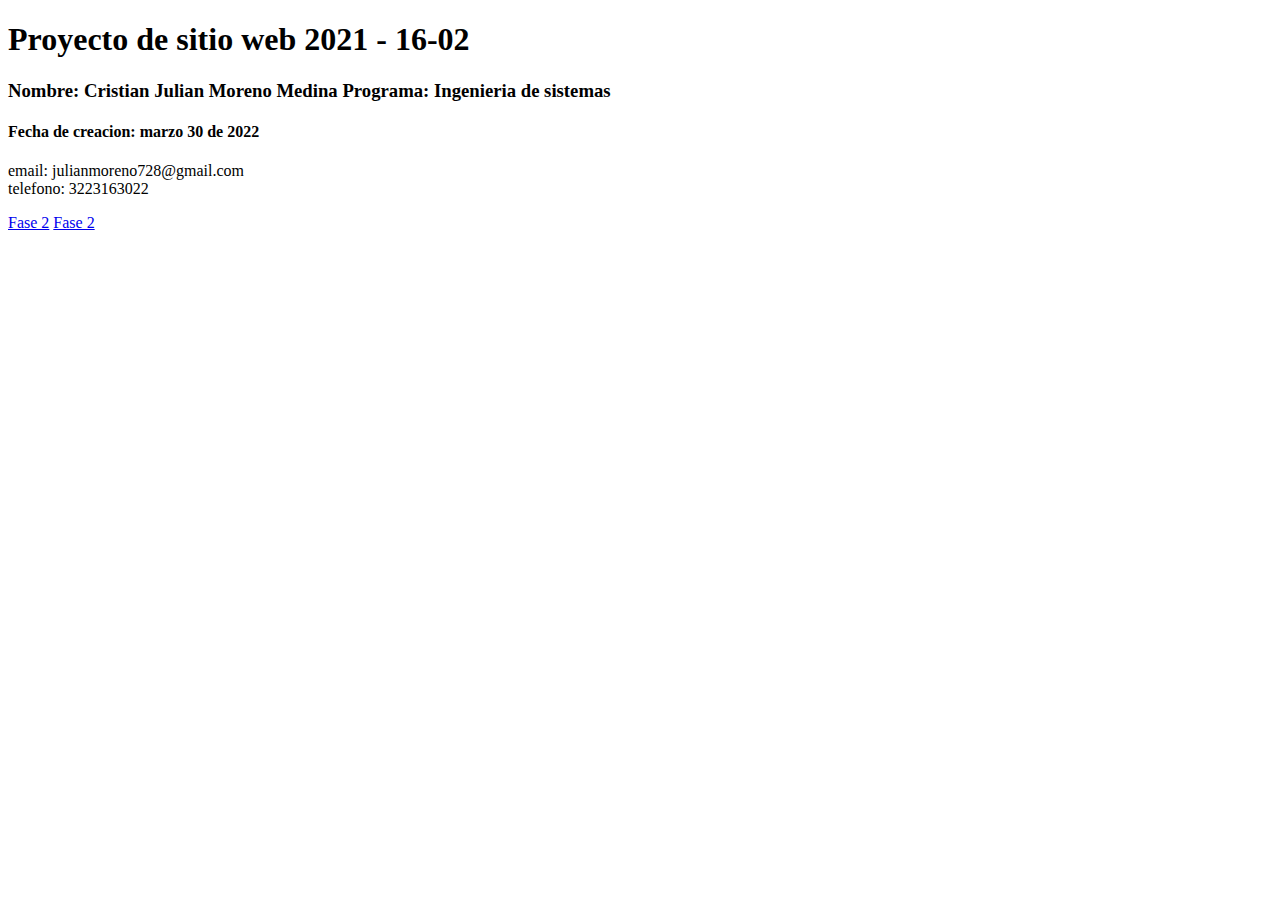
<file: index.html>
<!DOCTYPE html>
<html lang="en">
<head>
    <meta charset="UTF-8">
    <meta http-equiv="X-UA-Compatible" content="IE=edge">
    <meta name="viewport" content="width=
    , initial-scale=1.0">
    <title>Document</title>
</head>
<body>

    <h1>
        Proyecto de sitio web 2021 - 16-02
    </h1>

    <h3>
        Nombre: Cristian Julian Moreno Medina
        Programa: Ingenieria de sistemas
    </h3>
    <h4>
        Fecha de creacion: marzo 30 de 2022
    </h4>

    <p>
        email: julianmoreno728@gmail.com <br>
        telefono: 3223163022 <br>
    </p>

    <a href="Fase 2/design.html">Fase 2</a>
    <a href="Fase 3/index.html">Fase 2</a>
</body>

</html>
</file>
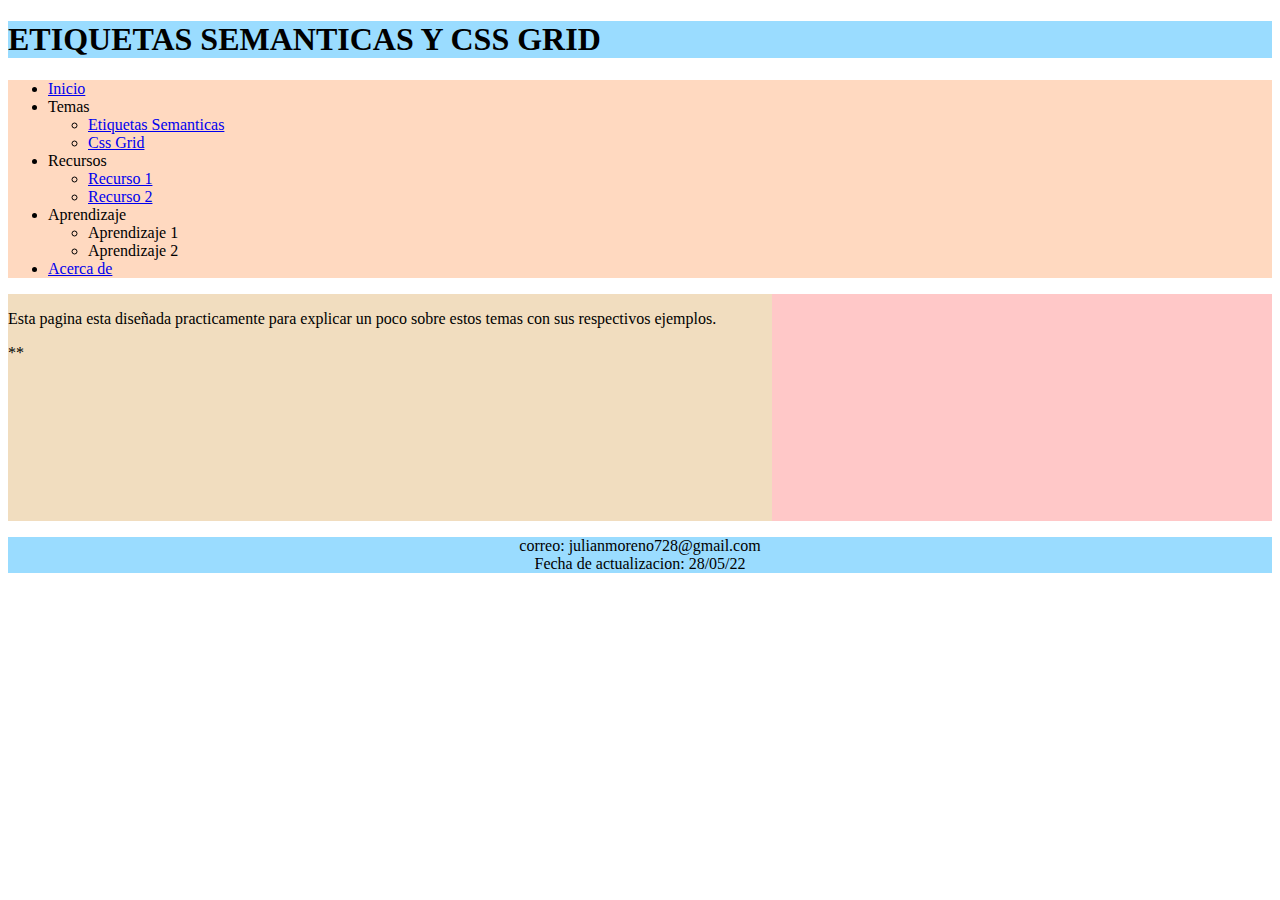
<file: Fase 3/index.html>
<!DOCTYPE html>
<html lang="en">
<head>
    <meta charset="UTF-8">
    <meta http-equiv="X-UA-Compatible" content="IE=edge">
    <meta name="viewport" content="width=, initial-scale=1.0">
    <title>Document</title>
    <link rel="stylesheet" href="css/estilos.css">
</head>
<body>
    <header>
        <h1> ETIQUETAS SEMANTICAS Y CSS GRID</h1>
    </header>

    <nav>
        <ul>
            <li><a href="index.html">Inicio</a></li>
            <li>Temas
                <ul>
                    <li><a href="tema1.html">Etiquetas Semanticas</a></li>
                    <li><a href="tema2.html">Css Grid</a></li>
                </ul>
            </li>
            <li>Recursos
                <ul>
                    <li><a href="recurso1.html">Recurso 1</a></li>
                    <li><a href="recurso2.html">Recurso 2</a></li>
                </ul>
            </li>
            <li>Aprendizaje
                <ul>
                    <li>Aprendizaje 1</li>
                    <li>Aprendizaje 2</li>
                </ul>
            </li>
            <li><a href="autor.html">Acerca de</a></li>
        </ul>
    </nav>

    <main>
        <section>
            <article>
                <p>
                    Esta pagina esta diseñada practicamente para explicar un poco sobre estos temas con sus respectivos ejemplos.
                </p>

            </article>
            <article>
                <p> ** </p>

            </article>
        </section>
        <aside>
            <iframe src="https://www.facebook.com/plugins/post.php?href=https%3A%2F%2Fm.facebook.com%2FUniversidadUNAD%2Fposts&width=500&show_text=true&height=223&appId" width="500" height="223" style="border:none;overflow:hidden" scrolling="no" frameborder="0" allowfullscreen="true" allow="autoplay; clipboard-write; encrypted-media; picture-in-picture; web-share"></iframe>

        </aside>
    </main>
    <footer>
        <p>
            correo: julianmoreno728@gmail.com <br>
            Fecha de actualizacion: 28/05/22 <br>
        </p>
    </footer>
</body>
</html>
</file>
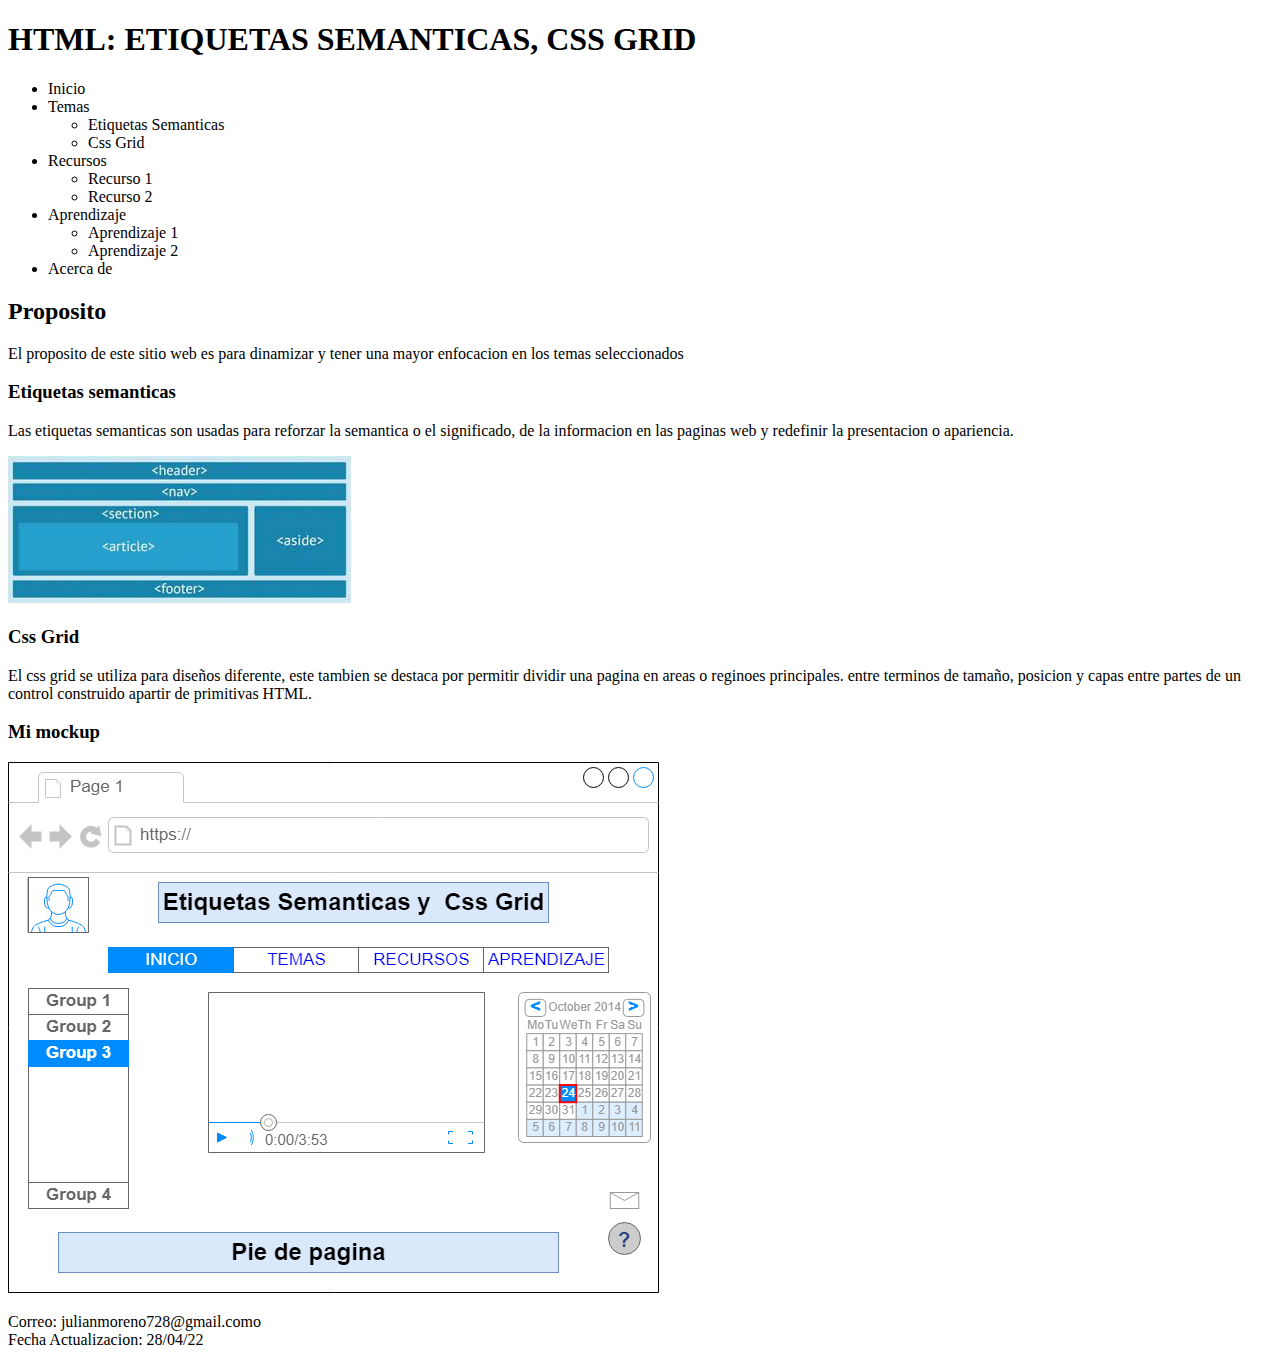
<file: Fase 2/design.html>
<!DOCTYPE html>
<html lang="en">
<head>
    <meta charset="UTF-8">
    <meta http-equiv="X-UA-Compatible" content="IE=edge">
    <meta name="viewport" content="width=device-width, initial-scale=1.0">
    <title>Document</title>
</head>
<body>
    
     <header> 
         <h1>
             HTML: ETIQUETAS SEMANTICAS, CSS GRID
         </h1>
     </header>
     <nav>
         <ul>
             <li>Inicio</li>
             <li>Temas
                 <ul>
                     <li>Etiquetas Semanticas</li>
                     <li>Css Grid</li>
                 </ul>
             </li>
             <li>Recursos
                 <ul>
                     <li>Recurso 1</li>
                     <li>Recurso 2</li>
                 </ul>
             </li>
             <li>Aprendizaje
                 <ul>
                     <li>Aprendizaje 1</li>
                     <li>Aprendizaje 2</li>
                 </ul>
             </li>
             <li>Acerca de

             </li>
         </ul>
     </nav>

     <section>
         <h2>Proposito</h2>
         <p>
            El proposito de este sitio web es para dinamizar y tener una mayor enfocacion en los temas seleccionados
         </p>
         <article>
             <h3>Etiquetas semanticas</h3>
             <p>
                 Las etiquetas semanticas son usadas para reforzar la semantica o el significado,
                 de la informacion en las paginas web y redefinir la presentacion o apariencia.
             </p>

             <img src="img/Etiquetas Semanticas.jpg" alt="Imagen de Etiquetas semanticas">

         </article>

         <article>
             <h3>Css Grid</h3>
             <p>
                 El css grid se utiliza para diseños diferente,
                  este tambien se destaca por permitir dividir una pagina en areas o reginoes principales.
                  entre terminos de tamaño, posicion y capas entre partes de un control construido apartir de primitivas HTML.
                 
             </p>
         </article>

         <article>
             <h3>Mi mockup</h3>
             <img src="img/Mockup (2).png" alt="Imagen de mi Mockup">
             
         </article>

         <footer>
            <p>
                Correo: julianmoreno728@gmail.como <br>       
                Fecha Actualizacion: 28/04/22
            </p>
         </footer>
     </section>
</body>
</html>
</file>
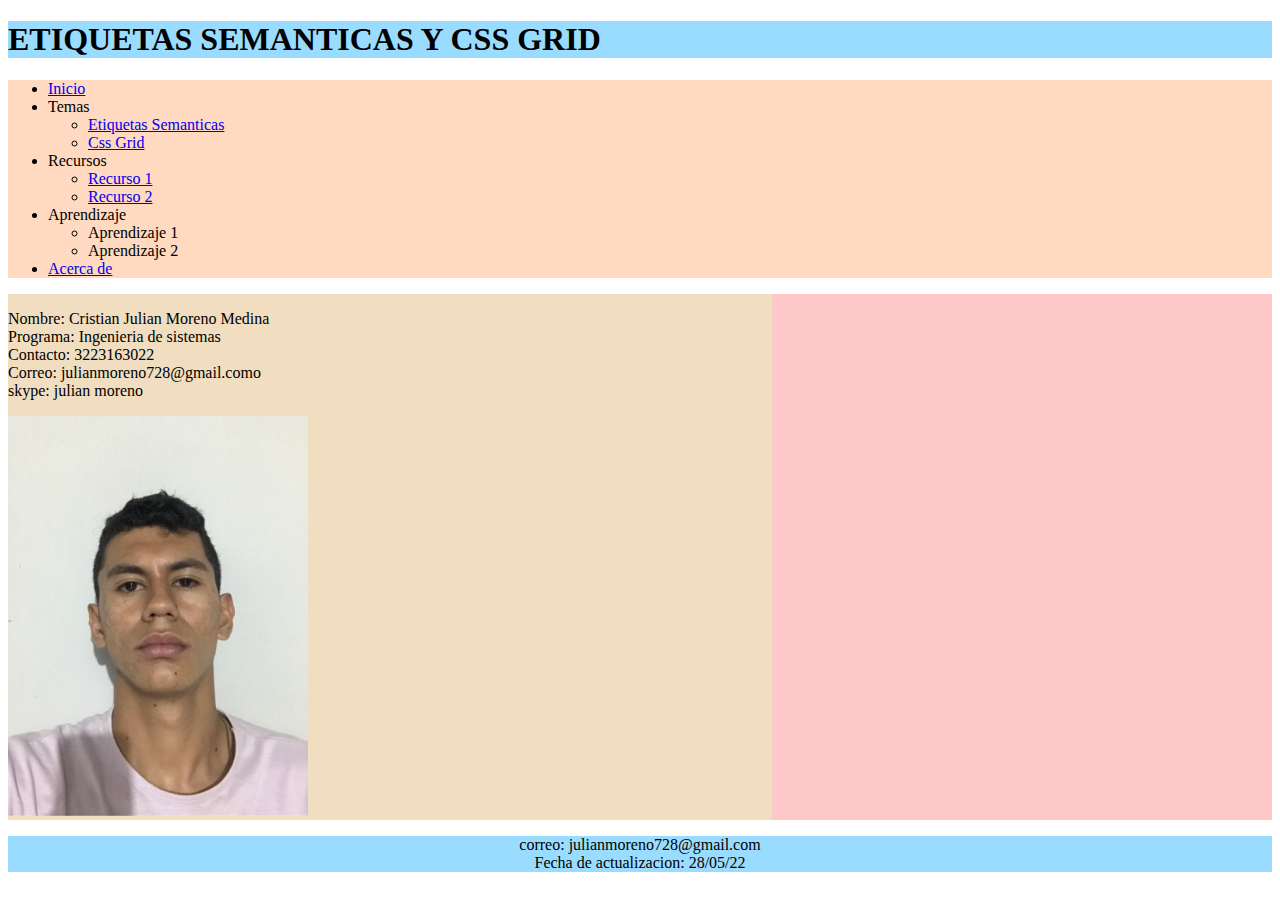
<file: Fase 3/autor.html>
<!DOCTYPE html>
<html lang="en">
<head>
    <meta charset="UTF-8">
    <meta http-equiv="X-UA-Compatible" content="IE=edge">
    <meta name="viewport" content="width=, initial-scale=1.0">
    <title>Document</title>
    <link rel="stylesheet" href="css/estilos.css">
</head>
<body>
    <header>
        <h1> ETIQUETAS SEMANTICAS Y CSS GRID</h1>
    </header>

    <nav>
        <ul>
            <li><a href="index.html">Inicio</a></li>
            <li>Temas
                <ul>
                    <li><a href="tema1.html">Etiquetas Semanticas</a></li>
                    <li><a href="tema2.html">Css Grid</a></li>
                </ul>
            </li>
            <li>Recursos
                <ul>
                    <li><a href="recurso1.html">Recurso 1</a></li>
                    <li><a href="recurso2.html">Recurso 2</a></li>
                </ul>
            </li>
            <li>Aprendizaje
                <ul>
                    <li>Aprendizaje 1</li>
                    <li>Aprendizaje 2</li>
                </ul>
            </li>
            <li><a href="autor.html">Acerca de</a></li>
        </ul>
    </nav>

    <main>
        <section>
            <article>
                <p>
                    Nombre: Cristian Julian Moreno Medina <br>
                    Programa: Ingenieria de sistemas <br>
                    Contacto: 3223163022 <br>
                    Correo: julianmoreno728@gmail.como <br>       
                    skype: julian moreno 
                </p>

            </article>
            <article>
                <img src="img/Perfil.jpeg" height="400px" widht="400px">

            </article>
        </section>
        <aside>
            <iframe src="https://www.facebook.com/plugins/post.php?href=https%3A%2F%2Fm.facebook.com%2FUniversidadUNAD%2Fposts&width=500&show_text=true&height=223&appId" width="500" height="223" style="border:none;overflow:hidden" scrolling="no" frameborder="0" allowfullscreen="true" allow="autoplay; clipboard-write; encrypted-media; picture-in-picture; web-share"></iframe>

        </aside>
    </main>
    <footer>
        <p>
            correo: julianmoreno728@gmail.com <br>
            Fecha de actualizacion: 28/05/22 <br>
        </p>
    </footer>
</body>
</html>
</file>
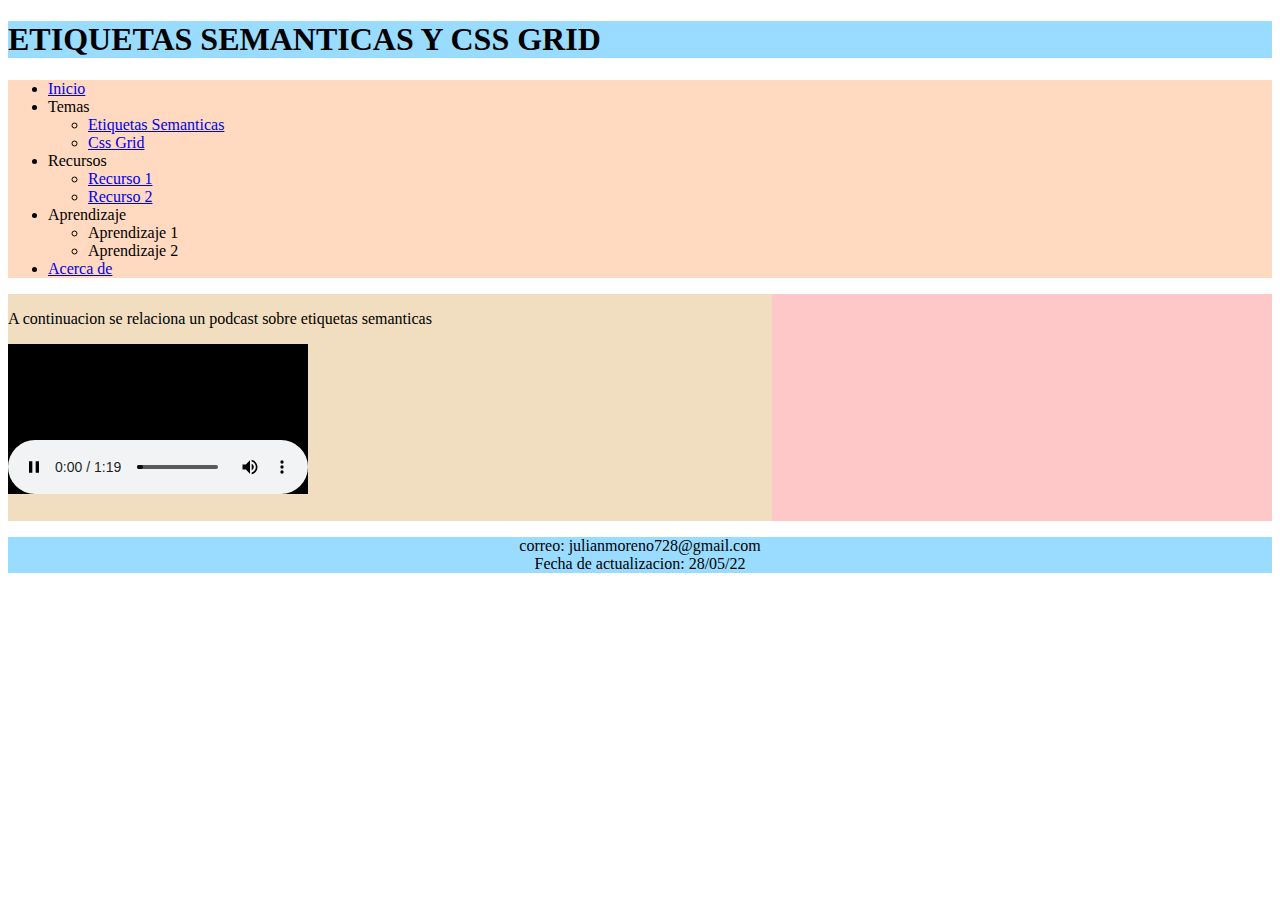
<file: Fase 3/recurso1.html>
<!DOCTYPE html>
<html lang="en">
<head>
    <meta charset="UTF-8">
    <meta http-equiv="X-UA-Compatible" content="IE=edge">
    <meta name="viewport" content="width=, initial-scale=1.0">
    <title>Document</title>
    <link rel="stylesheet" href="css/estilos.css">
</head>
<body>
    <header>
        <h1> ETIQUETAS SEMANTICAS Y CSS GRID</h1>
    </header>

    <nav>
        <ul>
            <li><a href="index.html">Inicio</a></li>
            <li>Temas
                <ul>
                    <li><a href="tema1.html">Etiquetas Semanticas</a></li>
                    <li><a href="tema2.html">Css Grid</a></li>
                </ul>
            </li>
            <li>Recursos
                <ul>
                    <li><a href="recurso1.html">Recurso 1</a></li>
                    <li><a href="recurso2.html">Recurso 2</a></li>
                </ul>
            </li>
            <li>Aprendizaje
                <ul>
                    <li>Aprendizaje 1</li>
                    <li>Aprendizaje 2</li>
                </ul>
            </li>
            <li><a href="autor.html">Acerca de</a></li>
        </ul>
    </nav>

    <main>
        <section>
            <article>
                <p>
                    A continuacion se relaciona un podcast sobre etiquetas semanticas
                </p>

            </article>
            <article>
                <p> <iframe src="audios/Etiquetas semanticas.mp4" frameborder="0"></iframe>

                </p>

            </article>
        </section>
        <aside>
            <iframe src="https://www.facebook.com/plugins/post.php?href=https%3A%2F%2Fm.facebook.com%2FUniversidadUNAD%2Fposts&width=500&show_text=true&height=223&appId" width="500" height="223" style="border:none;overflow:hidden" scrolling="no" frameborder="0" allowfullscreen="true" allow="autoplay; clipboard-write; encrypted-media; picture-in-picture; web-share"></iframe>

        </aside>
    </main>
    <footer>
        <p>
            correo: julianmoreno728@gmail.com <br>
            Fecha de actualizacion: 28/05/22 <br>
        </p>
    </footer>
</body>
</html>
</file>
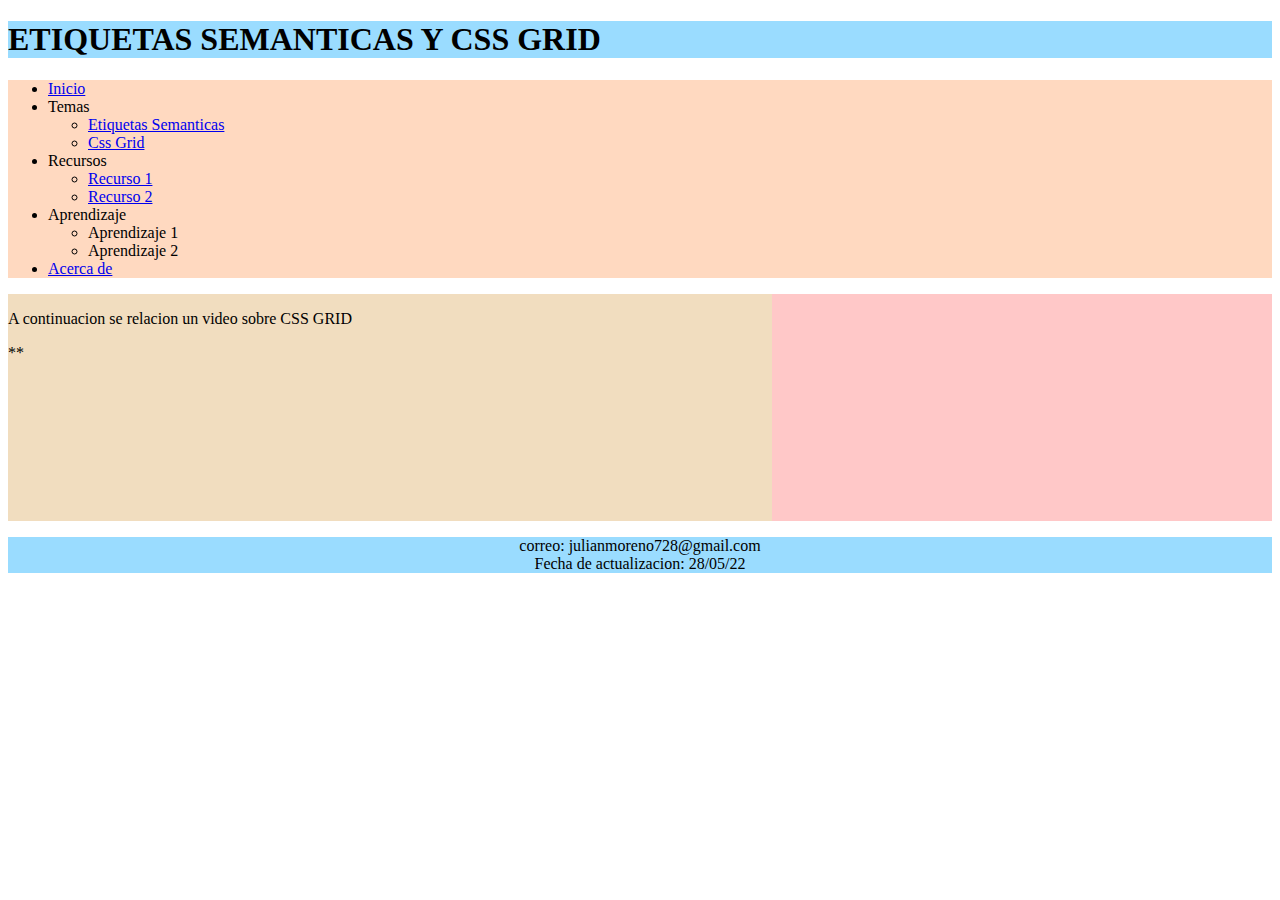
<file: Fase 3/recurso2.html>
<!DOCTYPE html>
<html lang="en">
<head>
    <meta charset="UTF-8">
    <meta http-equiv="X-UA-Compatible" content="IE=edge">
    <meta name="viewport" content="width=, initial-scale=1.0">
    <title>Document</title>
    <link rel="stylesheet" href="css/estilos.css">
</head>
<body>
    <header>
        <h1> ETIQUETAS SEMANTICAS Y CSS GRID</h1>
    </header>

    <nav>
        <ul>
            <li><a href="index.html">Inicio</a></li>
            <li>Temas
                <ul>
                    <li><a href="tema1.html">Etiquetas Semanticas</a></li>
                    <li><a href="tema2.html">Css Grid</a></li>
                </ul>
            </li>
            <li>Recursos
                <ul>
                    <li><a href="recurso1.html">Recurso 1</a></li>
                    <li><a href="recurso2.html">Recurso 2</a></li>
                </ul>
            </li>
            <li>Aprendizaje
                <ul>
                    <li>Aprendizaje 1</li>
                    <li>Aprendizaje 2</li>
                </ul>
            </li>
            <li><a href="autor.html">Acerca de</a></li>
        </ul>
    </nav>

    <main>
        <section>
            <article>
                <p>
                    A continuacion se relacion un video sobre CSS GRID
                </p>

            </article>
            <article>
                <p> ** </p>

            </article>
        </section>
        <aside>
            <iframe src="https://www.facebook.com/plugins/post.php?href=https%3A%2F%2Fm.facebook.com%2FUniversidadUNAD%2Fposts&width=500&show_text=true&height=223&appId" width="500" height="223" style="border:none;overflow:hidden" scrolling="no" frameborder="0" allowfullscreen="true" allow="autoplay; clipboard-write; encrypted-media; picture-in-picture; web-share"></iframe>

        </aside>
    </main>
    <footer>
        <p>
            correo: julianmoreno728@gmail.com <br>
            Fecha de actualizacion: 28/05/22 <br>
        </p>
    </footer>
</body>
</html>
</file>
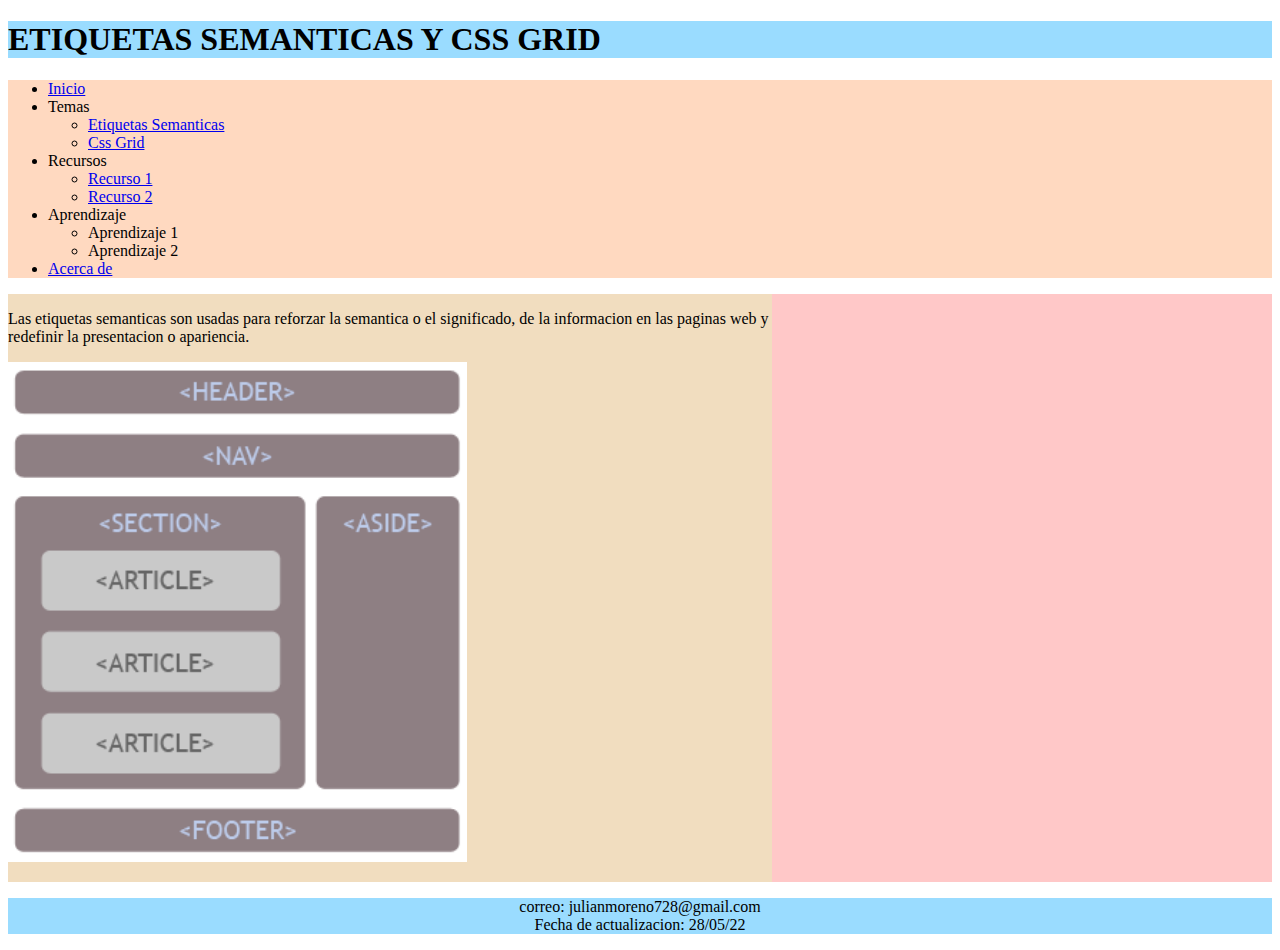
<file: Fase 3/tema1.html>
<!DOCTYPE html>
<html lang="en">
<head>
    <meta charset="UTF-8">
    <meta http-equiv="X-UA-Compatible" content="IE=edge">
    <meta name="viewport" content="width=, initial-scale=1.0">
    <title>Document</title>
    <link rel="stylesheet" href="css/estilos.css">
</head>
<body>
    <header>
        <h1> ETIQUETAS SEMANTICAS Y CSS GRID</h1>
    </header>

    <nav>
        <ul>
            <li><a href="index.html">Inicio</a></li>
            <li>Temas
                <ul>
                    <li><a href="tema1.html">Etiquetas Semanticas</a></li>
                    <li><a href="tema2.html">Css Grid</a></li>
                </ul>
            </li>
            <li>Recursos
                <ul>
                    <li><a href="recurso1.html">Recurso 1</a></li>
                    <li><a href="recurso2.html">Recurso 2</a></li>
                </ul>
            </li>
            <li>Aprendizaje
                <ul>
                    <li>Aprendizaje 1</li>
                    <li>Aprendizaje 2</li>
                </ul>
            </li>
            <li><a href="autor.html">Acerca de</a></li>
        </ul>
    </nav>

    <main>
        <section>
            <article>
                <p>
                    Las etiquetas semanticas son usadas para reforzar la semantica o el significado,
                    de la informacion en las paginas web y redefinir la presentacion o apariencia.
                </p>

            </article>
            <article>
                <p><img src="img/Etiquetas Semanticas.jpg" height="500px" widht="500px"></p>

            </article>
        </section>
        <aside>
            <iframe src="https://www.facebook.com/plugins/post.php?href=https%3A%2F%2Fm.facebook.com%2FUniversidadUNAD%2Fposts&width=500&show_text=true&height=223&appId" width="500" height="223" style="border:none;overflow:hidden" scrolling="no" frameborder="0" allowfullscreen="true" allow="autoplay; clipboard-write; encrypted-media; picture-in-picture; web-share"></iframe>

        </aside>
    </main>
    <footer>
        <p>
            correo: julianmoreno728@gmail.com <br>
            Fecha de actualizacion: 28/05/22 <br>
        </p>
    </footer>
</body>
</html>
</file>
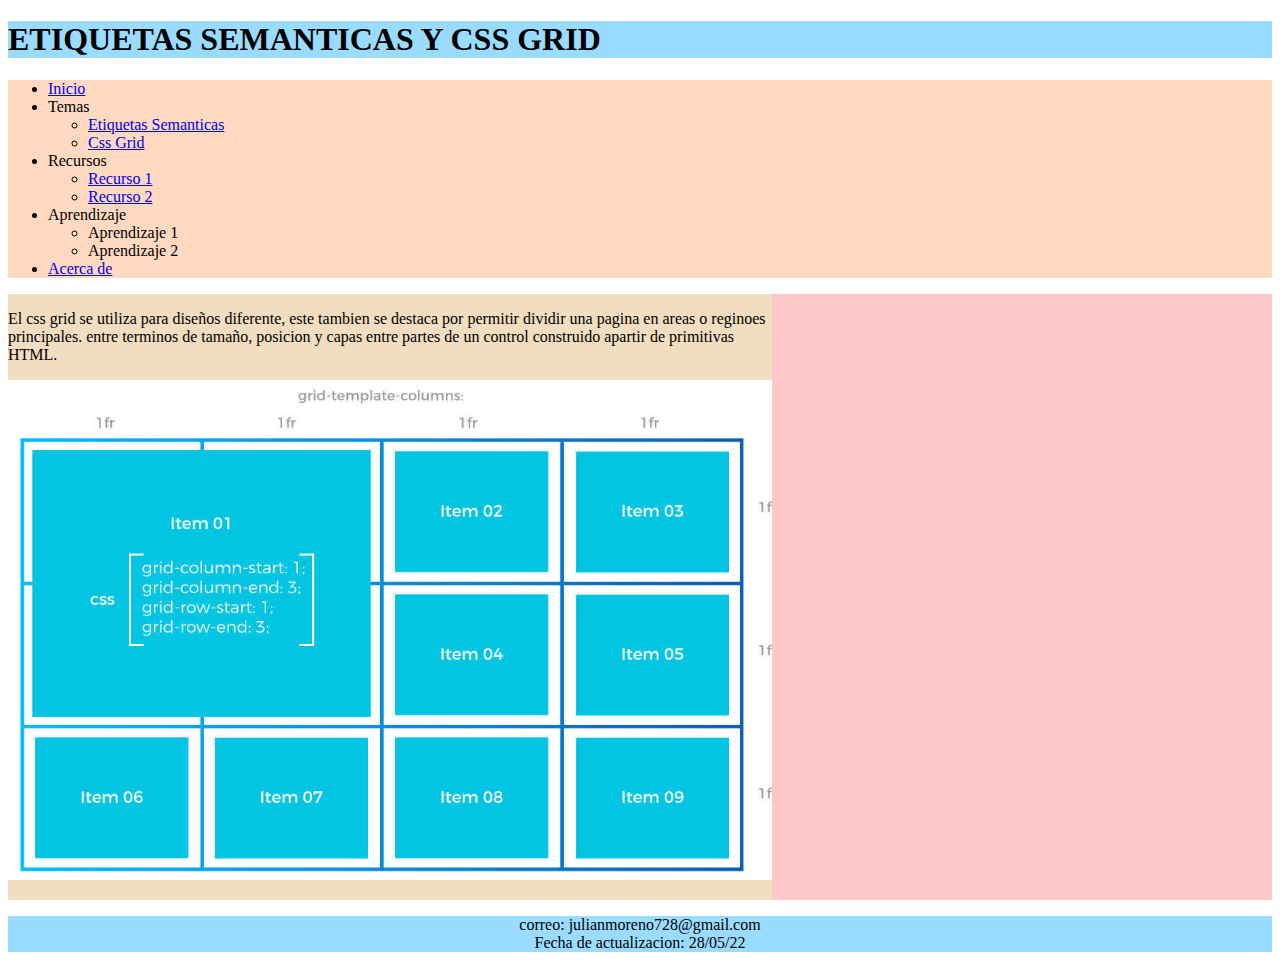
<file: Fase 3/tema2.html>
<!DOCTYPE html>
<html lang="en">
<head>
    <meta charset="UTF-8">
    <meta http-equiv="X-UA-Compatible" content="IE=edge">
    <meta name="viewport" content="width=, initial-scale=1.0">
    <title>Document</title>
    <link rel="stylesheet" href="css/estilos.css">
</head>
<body>
    <header>
        <h1> ETIQUETAS SEMANTICAS Y CSS GRID</h1>
    </header>

    <nav>
        <ul>
            <li><a href="index.html">Inicio</a></li>
            <li>Temas
                <ul>
                    <li><a href="tema1.html">Etiquetas Semanticas</a></li>
                    <li><a href="tema2.html">Css Grid</a></li>
                </ul>
            </li>
            <li>Recursos
                <ul>
                    <li><a href="recurso1.html">Recurso 1</a></li>
                    <li><a href="recurso2.html">Recurso 2</a></li>
                </ul>
            </li>
            <li>Aprendizaje
                <ul>
                    <li>Aprendizaje 1</li>
                    <li>Aprendizaje 2</li>
                </ul>
            </li>
            <li><a href="autor.html">Acerca de</a></li>
        </ul>
    </nav>

    <main>
        <section>
            <article>
                <p>
                    El css grid se utiliza para diseños diferente,
                    este tambien se destaca por permitir dividir una pagina en areas o reginoes principales.
                    entre terminos de tamaño, posicion y capas entre partes de un control construido apartir de primitivas HTML.
                </p>

            </article>
            <article>
                <p> <img src="img/Css grid.jpg" height="500px" widht="500px">

                </p>

            </article>
        </section>
        <aside>
            <iframe src="https://www.facebook.com/plugins/post.php?href=https%3A%2F%2Fm.facebook.com%2FUniversidadUNAD%2Fposts&width=500&show_text=true&height=223&appId" width="500" height="223" style="border:none;overflow:hidden" scrolling="no" frameborder="0" allowfullscreen="true" allow="autoplay; clipboard-write; encrypted-media; picture-in-picture; web-share"></iframe>

        </aside>
    </main>
    <footer>
        <p>
            correo: julianmoreno728@gmail.com <br>
            Fecha de actualizacion: 28/05/22 <br>
        </p>
    </footer>
</body>
</html>
</file>
<file: Fase 3/css/estilos.css>
header{
    background-color: #9ADCFF;
}
nav{
    background-color: #FFD9C0;
}
section{
    background-color: #F1DDBF;
    grid-column: 1/4;
}
aside{
    background-color: #ffc8c8;
    grid-column: 4/5;
}
footer{
    background-color:#9ADCFF;
    text-align: center;
}
main{
    display: grid;
    grid-template-columns: 1fr 1fr 1fr 1fr;
}
</file>
